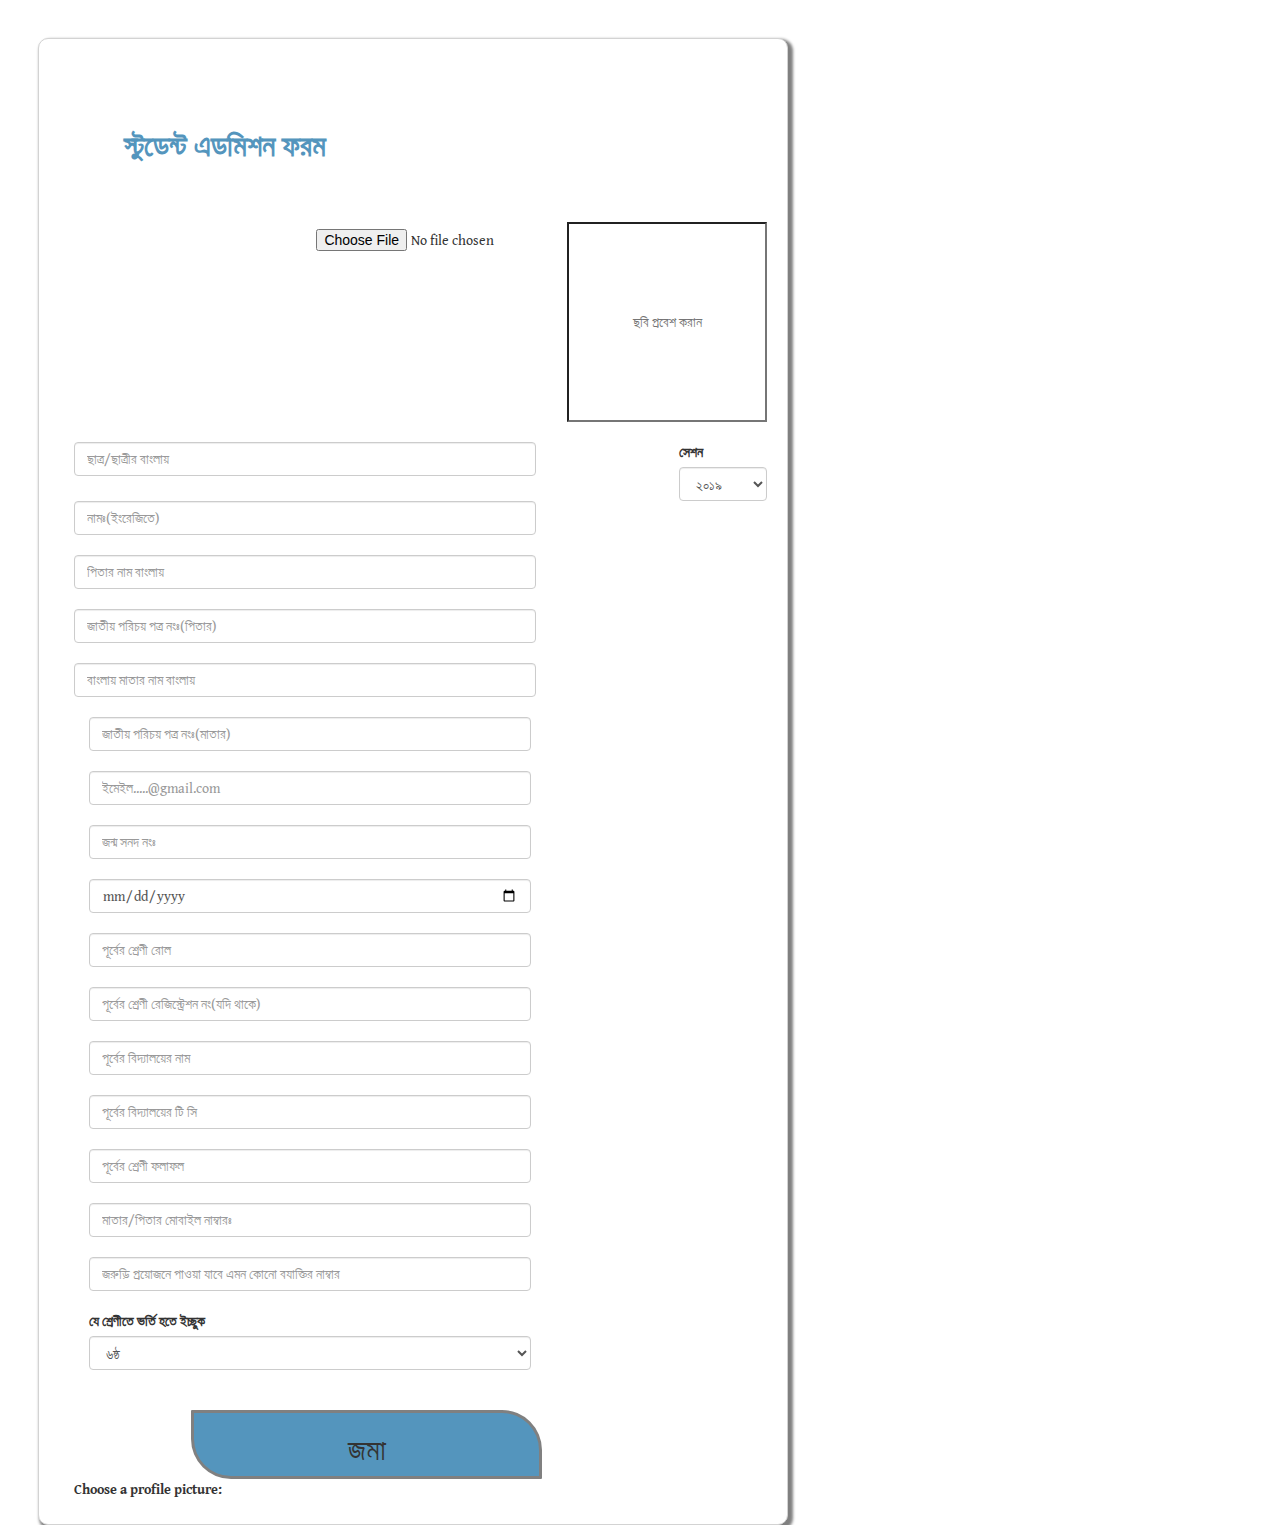
<file: AdmitionIndex.html>
<!DOCTYPE html>
<html>
<head>
	<meta charset="utf-8">
	<meta name="viewport" content="width=device-width, initial-scale=1">
    <link rel="stylesheet" href="https://maxcdn.bootstrapcdn.com/bootstrap/3.4.1/css/bootstrap.min.css">
	<link rel="stylesheet" type="text/css" href="style.css">
	<link rel="stylesheet" type="text/css" href="responsive.css">
	<link href="https://cdnjs.cloudflare.com/ajax/libs/font-awesome/6.1.1/css/all.min.css">
	<link type="text/css" rel="stylesheet">
	<script type="text/javascript" src="index.js"></script>
	<title>This is Registation From</title>
	<link rel="stylesheet" type="text/css" href="Astyle.css">
	<link rel="stylesheet" type="text/css" href="style.css">

</head>
<body>
   <div class="container">


   	<div class="row">
    	<form action="style.php" method="POST">
				<div class="col" style="color: #5495BD; margin-bottom: -140px; border: 50px solid white;"><h2><b>স্টুডেন্ট এডমিশন ফরম</b></h2></div></div><br><br>
        
   		<figure class="input-img">
   			<input type="img" id="img" class ="img" name="img"  placeholder="ছবি প্রবেশ করান">
   			    <input class="btn" style="float: right; " type="file"
				   id="avatar" name="avatar"
				   accept="image/png, image/jpeg">
   	
   				
   		</figure>
        <div class="row">
					<div class="col col-sm-2"  style="padding-top: 20px; float: right;">
						<label>সেশন</label>
			          <select class="form-control" name="session">
			             	<option>২০১৯</option>
			             	<option>২০২০</option>
			             	<option>২০২১</option>
			             	<option>২০২২</option>
			             	<option>২০২৩</option>
			             	<option>২০২৪</option>
			             	<option>২০২৫</option>
			             	<option>২০২৬</option>
			             	<option>২০২৭</option>
			             	<option>২০২৮</option>
			             	<option>২০২৯</option>
			             	<option>২০৩০</option>
			             	<option>২০৩১</option>

			             </select>
				</div>
				<div></div>

   		<div class="row">
					<div class="col col-sm-10 col-lg-8 col-md-8"  style="padding-top: 20px;">
						<input class="form-control" type="text" name="st_b_name" required placeholder="ছাত্র/ছাত্রীর বাংলায় ">
					</div>

				</div>

				<div class="row">
					<div class="col col-sm-10 col-lg-8 col-md-8">
						<input class="form-control" type="text" name="st_e_name" required placeholder="নামঃ(ইংরেজিতে)">
					</div>
				</div><br>
				<div class="row">
					<div class="col col-sm-10 col-lg-8 col-md-8">
						<input class="form-control" type="text" name="FN_bangla" required placeholder="পিতার নাম বাংলায়">
					</div>
			</div><br>
			<div class="row">
				<div class="col col-sm-10 col-lg-8 col-md-8">
					<input class="form-control" type="text" name="MN_ bangla" placeholder="জাতীয় পরিচয় পত্র নংঃ(পিতার)">
				</div></div><br>

				<div class="row">
					<div class="col col-sm-10 col-lg-8 col-md-8 ">
						<input class="form-control" type="text" name="MN_enghish"required placeholder="বাংলায় মাতার নাম বাংলায়">
					</div></div><br>
					
					<div class="col col-sm-10 col-lg-8 col-md-8">
						<input class="form-control" type="text" name="MN_ bangla" placeholder="জাতীয় পরিচয় পত্র নংঃ(মাতার)">
				    </div>
				</div><br>

				<div class="row">

					<div class="col col-sm-10 col-lg-8 col-md-8">
						
						<input class="form-control" type="Email" name="email" placeholder="ইমেইল.....@gmail.com">
					</div>
				</div><br>

				<div class="row">
					<div class="col col-sm-10 col-lg-8 col-md-8">
						<input class="form-control" type="number/text" required name="d_f_b_number" placeholder="জন্ম সনদ নংঃ">
				    </div>
				</div><br>

				<div class="row">
					<div class="col col-sm-10 col-lg-8 col-md-8">
						<input class="form-control" type="Date" required name="date_of_birth" placeholder="জন্ম তারিখ">
				    </div></div><br>
				    <div class="row">
				        <div class="col col-sm-10 col-lg-8 col-md-8">
						  <input class="form-control" type="number/password" required name="e-roll" placeholder="পূর্বের শ্রেণী রোল">
					    </div>
				    </div><br>

                      <div class="row">
                       <div class="col col-sm-10 col-lg-8 col-md-8">
						<input class="form-control" required type="number/password" name="e_r_roll" placeholder="পূর্বের শ্রেণী রেজিস্ট্রেশন নং(যদি থাকে)">
				       </div>
				     </div><br>

                     <div class="row">
                       <div class="col col-sm-10 col-lg-8 col-md-8">
						<input class="form-control" type="number/password" name="e_n_school" placeholder="পূর্বের বিদ্যালয়ের নাম ">
				       </div>
				     </div><br>

				      <div class="row">
                       <div class="col col-sm-10 col-lg-8 col-md-8">
						<input class="form-control" type="text" name="t_c" placeholder="পূর্বের বিদ্যালয়ের টি সি ">
				       </div>
				     </div><br>
				      <div class="row">
                       <div class="col col-sm-10 col-lg-8 col-md-8">
						<input class="form-control"  type="text" name="e_sum" placeholder="পূর্বের শ্রেণী ফলাফল">
				       </div>
				     </div><br>




			


				<div class="row">
					<div class="col col-sm-10 col-lg-8 col-md-8">
						<input class="form-control" type="number/password" name="roll" placeholder="মাতার/পিতার মোবাইল নাম্বারঃ">
					</div>
				</div><br>
				<div class="row">
					<div class="col col-sm-10 col-lg-8 col-md-8">
						<input class="form-control" type="number/password" name="roll" placeholder="জরুড়ি প্রয়োজনে পাওয়া যাবে এমন কোনো বযাক্তির নাম্বার">
					</div>
				</div><br>
				 <div class="row">
					<div class="col col-sm-10 col-lg-8 col-md-8">
						<label>যে শ্রেণীতে ভর্তি হতে ইচ্ছুক</label>
						<select class="form-control" type="number/text" name="class" placeholder="শ্রেণীঃ">
                              <option>৬ষ্ঠ</option>
                              <option>৭ম</option>
                              <option>৮ম</option>
                              <option>৯ম</option>
                              <option>১০ম</option>
                              <option>্ভোকেশনাল ৯ম</option>
                              <option>্ভোকেশনাল ১০ম</option>
						</select>
				      </div>
                        <br>
                 <div class="row">
                 	<div class="col col-sm-10" >
                 		 <button name="button" class="submit-btn" type="submit"><b><h2>জমা</h2></b></button>

                 	</div>
   		
   	</form>
   	
   </div>
   <label for="avatar">Choose a profile picture:</label>


   <script>
   	
   	function function_name() {
     	document.getElementById('img').innerHTML = ()	
   		
   	}
   </script>
</body>
</html>
</file>
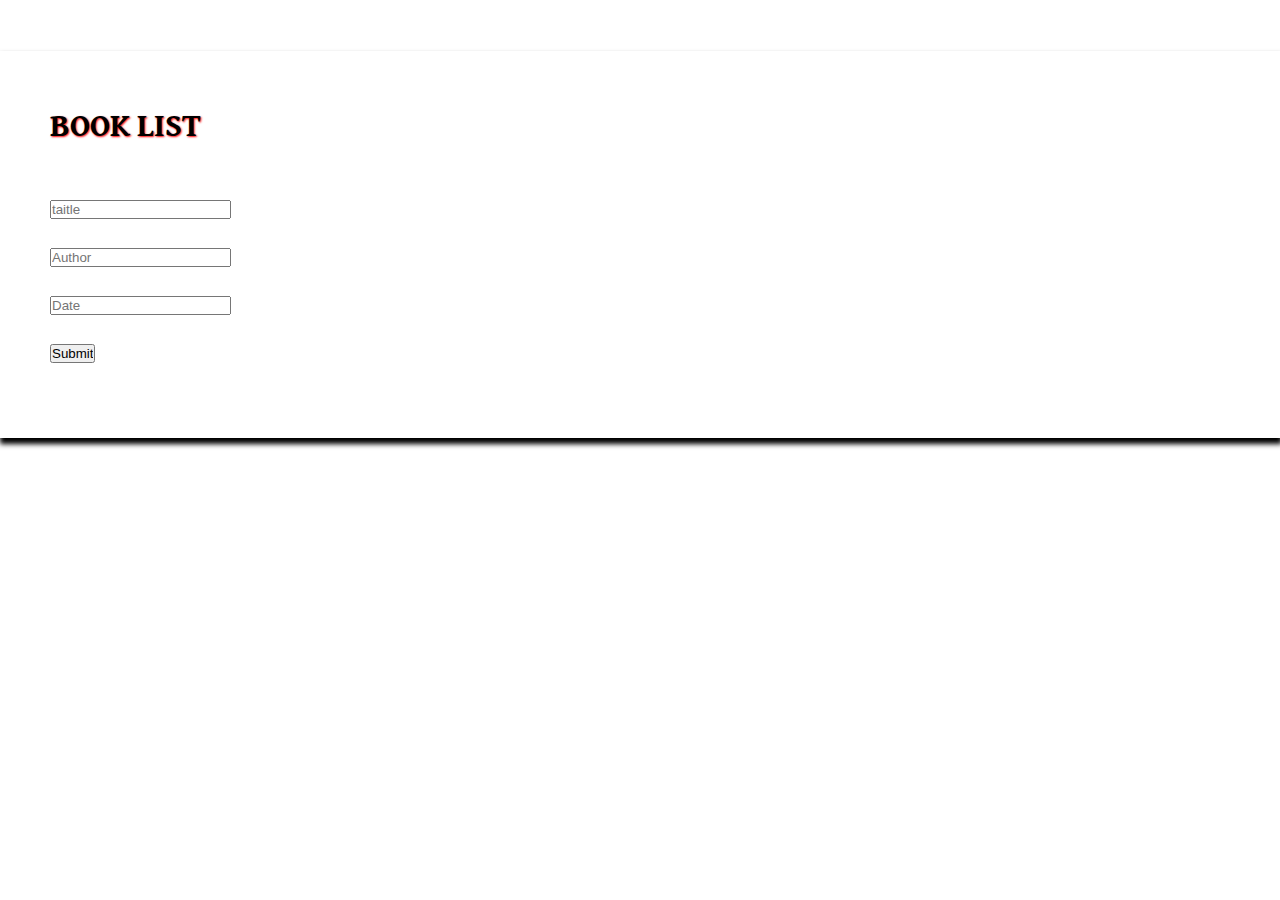
<file: bookList.html>
<!DOCTYPE html>
<html>
    <head>
        <title></title>
        <link href="https://cdn.jsdelivr.net/npm/bootstrap@5.2.0-beta1/dist/css/bootstrap.min.css" rel="stylesheet" integrity="sha384-0evHe/X+R7YkIZDRvuzKMRqM+OrBnVFBL6DOitfPri4tjfHxaWutUpFmBp4vmVor" crossorigin="anonymous">
        <link href="https://cdn.jsdelivr.net/npm/bootstrap@5.0.2/dist/css/bootstrap.min.css" rel="stylesheet" integrity="sha384-EVSTQN3/azprG1Anm3QDgpJLIm9Nao0Yz1ztcQTwFspd3yD65VohhpuuCOmLASjC" crossorigin="anonymous">
        <script src="https://cdn.jsdelivr.net/npm/bootstrap@5.0.2/dist/js/bootstrap.bundle.min.js" integrity="sha384-MrcW6ZMFYlzcLA8Nl+NtUVF0sA7MsXsP1UyJoMp4YLEuNSfAP+JcXn/tWtIaxVXM" crossorigin="anonymous"></script>
        <script src="https://cdn.jsdelivr.net/npm/@popperjs/core@2.9.2/dist/umd/popper.min.js" integrity="sha384-IQsoLXl5PILFhosVNubq5LC7Qb9DXgDA9i+tQ8Zj3iwWAwPtgFTxbJ8NT4GN1R8p" crossorigin="anonymous"></script>
        <script src="https://cdn.jsdelivr.net/npm/bootstrap@5.0.2/dist/js/bootstrap.min.js" integrity="sha384-cVKIPhGWiC2Al4u+LWgxfKTRIcfu0JTxR+EQDz/bgldoEyl4H0zUF0QKbrJ0EcQF" crossorigin="anonymous"></script>
        <link type="text/css" rel="stylesheet" href="style.css" >
        <link type="text/javaScript" rel="stylesheet" href="index.js">
        <style>
            .container{
                box-shadow:  1px 5px 5px 1px;
                margin-top: 4%;
                padding: 50px;
            }
        </style>
    </head>
    <body>
          
    <div class="container">
        <form action="" class="form">
            <h1>BOOK LIST</h1><br><br>
            <input type="text" class="form-control taitle" placeholder="taitle" ><br><br>
            <input type="text" class="form-control Author" placeholder="Author" ><br><br>
            <input type="text" class="form-control date" placeholder="Date" ><br><br>
            <input type="button" id="btn" class="form-control btn bg-red color-green"  value="Submit" ><br><br>
        </form>
    </div>
    <table class="table ">
    <tbody class="bookList"></tbody>
    </table>





<script>
 var taitle = document.querySelector(".taitle");
 var Author = document.querySelector(".Author");
 var year = document.querySelector(".Date");
 var btn = document.querySelector("#btn");
 var bookList = document.querySelector(".bookList");


 btn.addEventListener('click', (e)=> {
    e.preventDefault();   
    alert("Enter your Data");
    
    // if(taitle.value == "" && Author.value == "" && year.value == "" ){

    //     alert("Enter your Data");
    // }
 });

    </script>
    </body>
</html>
</file>
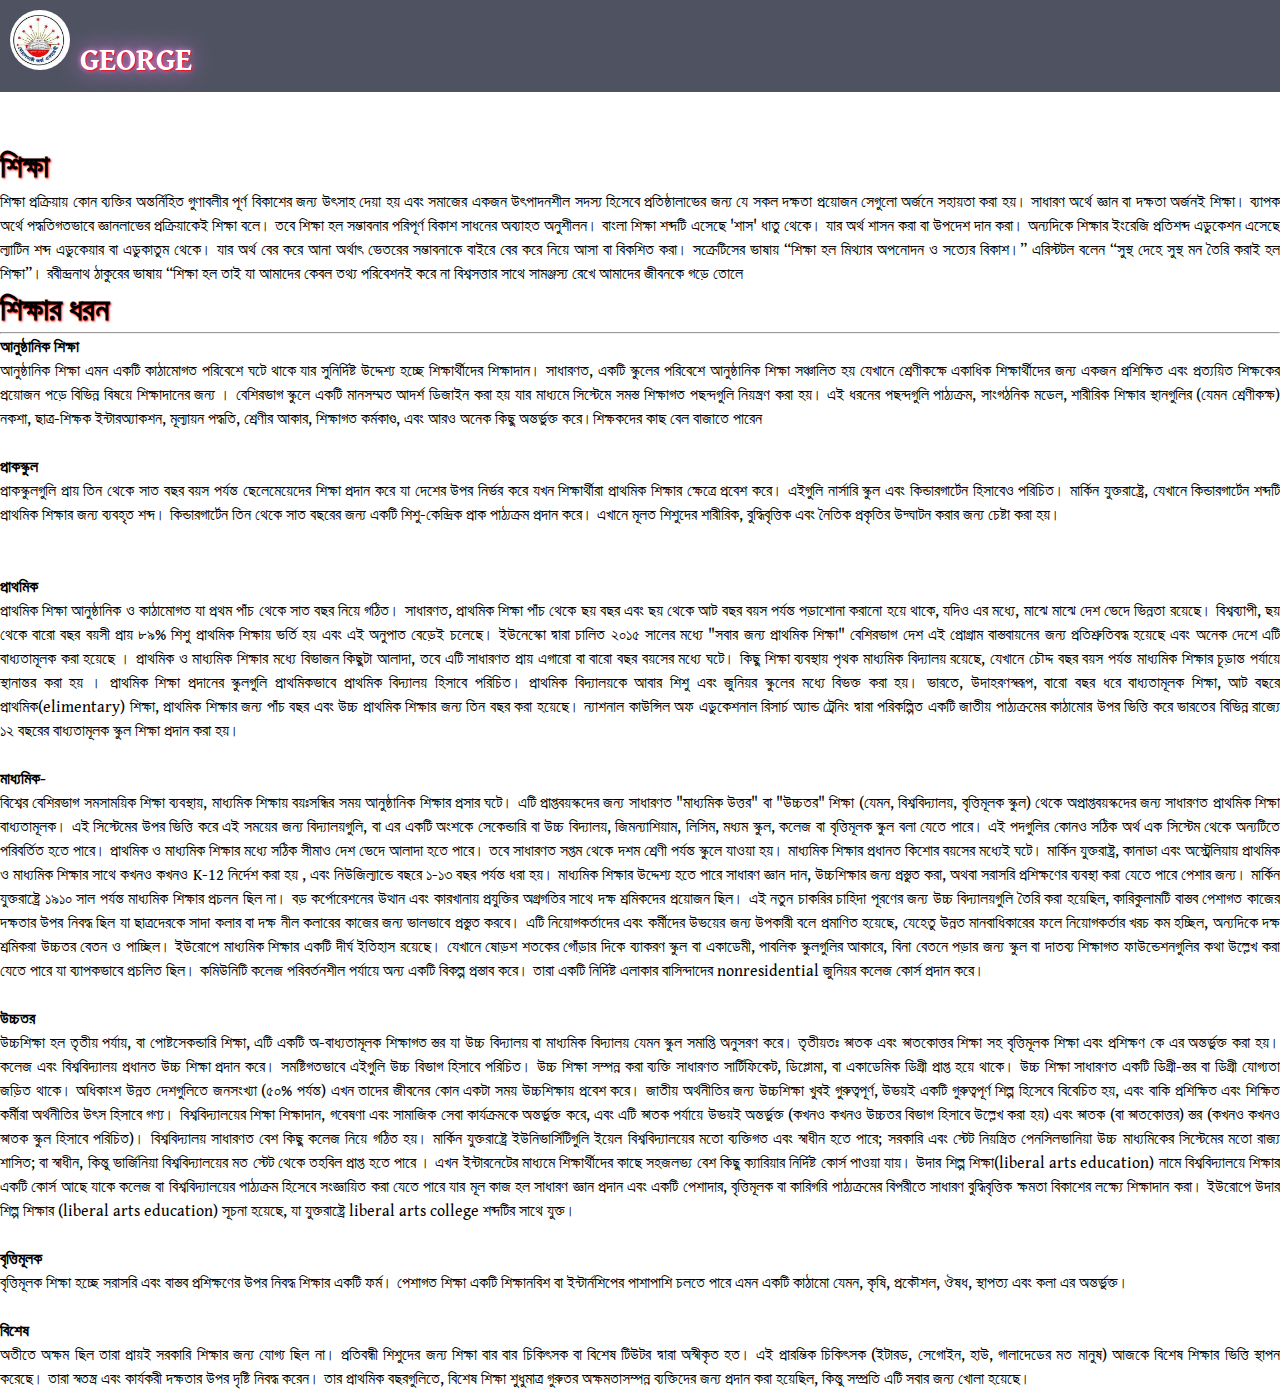
<file: learnMore.html>
<!DOCTYPE html>
<html>
    <head>
        <title></title>
        <!-- CSS only -->
        <link rel="stylesheet" type="text/css" href="style.css">
        <link rel="stylesheet" type="text/css" href="responsive.css">
       <link href="https://cdn.jsdelivr.net/npm/bootstrap@5.2.0-beta1/dist/css/bootstrap.min.css" rel="stylesheet" integrity="sha384-0evHe/X+R7YkIZDRvuzKMRqM+OrBnVFBL6DOitfPri4tjfHxaWutUpFmBp4vmVor" crossorigin="anonymous">
        <link href="https://cdn.jsdelivr.net/npm/bootstrap@5.0.2/dist/css/bootstrap.min.css" rel="stylesheet" integrity="sha384-EVSTQN3/azprG1Anm3QDgpJLIm9Nao0Yz1ztcQTwFspd3yD65VohhpuuCOmLASjC" crossorigin="anonymous">
        <script src="https://cdn.jsdelivr.net/npm/bootstrap@5.0.2/dist/js/bootstrap.bundle.min.js" integrity="sha384-MrcW6ZMFYlzcLA8Nl+NtUVF0sA7MsXsP1UyJoMp4YLEuNSfAP+JcXn/tWtIaxVXM" crossorigin="anonymous"></script>
        <script src="https://cdn.jsdelivr.net/npm/@popperjs/core@2.9.2/dist/umd/popper.min.js" integrity="sha384-IQsoLXl5PILFhosVNubq5LC7Qb9DXgDA9i+tQ8Zj3iwWAwPtgFTxbJ8NT4GN1R8p" crossorigin="anonymous"></script>
        <script src="https://cdn.jsdelivr.net/npm/bootstrap@5.0.2/dist/js/bootstrap.min.js" integrity="sha384-cVKIPhGWiC2Al4u+LWgxfKTRIcfu0JTxR+EQDz/bgldoEyl4H0zUF0QKbrJ0EcQF" crossorigin="anonymous"></script>
        <link type="text/css" rel="stylesheet">
        <script type="text/javascript" src="index.js"></script>

       

     <style type="text/css">
         /*Learn More Section...............*/

.LearnMore{
   text-align: justify;
    background-size: cover;
    height: 100vh;
}

.container{
    padding-top: 50px;
}

     </style>
    </head>

    <body>
        <div style=" position: sticky; top: 0; ">
            <h1 id="logo" class="text-white" style="padding: 10px;"><img style="border-radius: 50%; margin-right: 10px;" src="img/logoH.jpg" height="60px" class=" mb-3">GEORGE</h1>
            </div>
    
        <section class=" LearnMore">
            <div class="container">
<!------------------------school details------------------------->
              <h1  class="text-center pb-5">শিক্ষা</h1>
                <p>শিক্ষা প্রক্রিয়ায় কোন ব্যক্তির অন্তর্নিহিত গুণাবলীর পূর্ণ বিকাশের জন্য উৎসাহ দেয়া হয় এবং সমাজের একজন উৎপাদনশীল সদস্য হিসেবে প্রতিষ্ঠালাভের জন্য যে সকল দক্ষতা প্রয়োজন সেগুলো অর্জনে সহায়তা করা হয়। সাধারণ অর্থে জ্ঞান বা দক্ষতা অর্জনই শিক্ষা। ব্যাপক অর্থে পদ্ধতিগতভাবে জ্ঞানলাভের প্রক্রিয়াকেই শিক্ষা বলে। তবে শিক্ষা হল সম্ভাবনার পরিপূর্ণ বিকাশ সাধনের অব্যাহত অনুশীলন। বাংলা শিক্ষা শব্দটি এসেছে ‍'শাস' ধাতু থেকে। যার অর্থ শাসন করা বা উপদেশ দান করা। অন্যদিকে শিক্ষার ইংরেজি প্রতিশব্দ এডুকেশন এসেছে ল্যাটিন শব্দ এডুকেয়ার বা এডুকাতুম থেকে। যার অর্থ বের করে আনা অর্থাৎ ভেতরের সম্ভাবনাকে বাইরে বের করে নিয়ে আসা বা বিকশিত করা।
                    সক্রেটিসের ভাষায় “শিক্ষা হল মিথ্যার অপনোদন ও সত্যের বিকাশ।” এরিস্টটল বলেন “সুস্থ দেহে সুস্থ মন তৈরি করাই হল শিক্ষা”। রবীন্দ্রনাথ ঠাকুরের ভাষায় “শিক্ষা হল তাই যা আমাদের কেবল তথ্য পরিবেশনই করে না বিশ্বসত্তার সাথে সামঞ্জস্য রেখে আমাদের জীবনকে গড়ে তোলে
                    
               </p>
               <h1 class="text-center">শিক্ষার ধরন</h1><hr>
               <h4><b>আনুষ্ঠানিক শিক্ষা</b></h4>
               <p>আনুষ্ঠানিক শিক্ষা এমন একটি কাঠামোগত পরিবেশে ঘটে থাকে যার সুনির্দিষ্ট উদ্দেশ্য হচ্ছে শিক্ষার্থীদের শিক্ষাদান। সাধারণত, একটি স্কুলের পরিবেশে আনুষ্ঠানিক শিক্ষা সঞ্চালিত হয় যেখানে শ্রেণীকক্ষে একাধিক শিক্ষার্থীদের জন্য একজন প্রশিক্ষিত এবং প্রত্যয়িত শিক্ষকের প্রয়োজন পড়ে বিভিন্ন বিষয়ে শিক্ষাদানের জন্য । বেশিরভাগ স্কুলে একটি মানসম্মত আদর্শ ডিজাইন করা হয় যার মাধ্যমে সিস্টেমে সমস্ত শিক্ষাগত পছন্দগুলি নিয়ন্ত্রণ করা হয়। এই ধরনের পছন্দগুলি পাঠ্যক্রম, সাংগঠনিক মডেল, শারীরিক শিক্ষার স্থানগুলির (যেমন শ্রেণীকক্ষ) নকশা, ছাত্র-শিক্ষক ইন্টারঅ্যাকশন, মূল্যায়ন পদ্ধতি, শ্রেণীর আকার, শিক্ষাগত কর্মকাণ্ড, এবং আরও অনেক কিছু অন্তর্ভুক্ত করে।শিক্ষকদের কাছ বেল বাজাতে পারেন
               </p><br>

               <h4><b>প্রাকস্কুল</b></h4>
               <p>প্রাকস্কুলগুলি প্রায় তিন থেকে সাত বছর বয়স পর্যন্ত ছেলেমেয়েদের শিক্ষা প্রদান করে যা দেশের উপর নির্ভর করে যখন শিক্ষার্থীরা প্রাথমিক শিক্ষার ক্ষেত্রে প্রবেশ করে। এইগুলি নার্সারি স্কুল এবং কিন্ডারগার্টেন হিসাবেও পরিচিত। মার্কিন যুক্তরাষ্ট্রে, যেখানে কিন্ডারগার্টেন শব্দটি প্রাথমিক শিক্ষার জন্য ব্যবহৃত শব্দ। কিন্ডারগার্টেন তিন থেকে সাত বছরের জন্য একটি শিশু-কেন্দ্রিক প্রাক পাঠ্যক্রম প্রদান করে। এখানে মূলত শিশুদের শারীরিক, বুদ্ধিবৃত্তিক এবং নৈতিক প্রকৃতির উদ্ঘাটন করার জন্য চেষ্টা করা হয়।</p>
               <br><br>
               
               <h4><b>প্রাথমিক</b></h4>
               <p>প্রাথমিক শিক্ষা আনুষ্ঠানিক ও কাঠামোগত যা প্রথম পাঁচ থেকে সাত বছর নিয়ে গঠিত। সাধারণত, প্রাথমিক শিক্ষা পাঁচ থেকে ছয় বছর এবং ছয় থেকে আট বছর বয়স পর্যন্ত পড়াশোনা করানো হয়ে থাকে, যদিও এর মধ্যে, মাঝে মাঝে দেশ ভেদে ভিন্নতা রয়েছে। বিশ্বব্যাপী, ছয় থেকে বারো বছর বয়সী প্রায় ৮৯% শিশু প্রাথমিক শিক্ষায় ভর্তি হয় এবং এই অনুপাত বেড়েই চলেছে। ইউনেস্কো দ্বারা চালিত ২০১৫ সালের মধ্যে "সবার জন্য প্রাথমিক শিক্ষা" বেশিরভাগ দেশ এই প্রোগ্রাম বাস্তবায়নের জন্য প্রতিশ্রুতিবদ্ধ হয়েছে এবং অনেক দেশে এটি বাধ্যতামূলক করা হয়েছে । প্রাথমিক ও মাধ্যমিক শিক্ষার মধ্যে বিভাজন কিছুটা আলাদা, তবে এটি সাধারণত প্রায় এগারো বা বারো বছর বয়সের মধ্যে ঘটে। কিছু শিক্ষা ব্যবস্থায় পৃথক মাধ্যমিক বিদ্যালয় রয়েছে, যেখানে চৌদ্দ বছর বয়স পর্যন্ত মাধ্যমিক শিক্ষার চূড়ান্ত পর্যায়ে স্থানান্তর করা হয় । প্রাথমিক শিক্ষা প্রদানের স্কুলগুলি প্রাথমিকভাবে প্রাথমিক বিদ্যালয় হিসাবে পরিচিত। প্রাথমিক বিদ্যালয়কে আবার শিশু এবং জুনিয়র স্কুলের মধ্যে বিভক্ত করা হয়।
                ভারতে, উদাহরণস্বরূপ, বারো বছর ধরে বাধ্যতামূলক শিক্ষা, আট বছরে প্রাথমিক(elimentary) শিক্ষা, 
                প্রাথমিক শিক্ষার জন্য পাঁচ বছর এবং উচ্চ প্রাথমিক শিক্ষার জন্য তিন বছর করা হয়েছে। ন্যাশনাল কাউন্সিল অফ 
                এডুকেশনাল রিসার্চ অ্যান্ড ট্রেনিং দ্বারা পরিকল্পিত একটি জাতীয় পাঠ্যক্রমের কাঠামোর উপর ভিত্তি করে ভারতের বিভিন্ন
                 রাজ্যে ১২ বছরের বাধ্যতামূলক স্কুল শিক্ষা প্রদান করা হয়।</p><br>
                 

                 <h4><b>মাধ্যমিক-</b></h4>
                 <p>বিশ্বের বেশিরভাগ সমসাময়িক শিক্ষা ব্যবস্থায়, মাধ্যমিক শিক্ষায় বয়ঃসন্ধির সময় আনুষ্ঠানিক শিক্ষার প্রসার ঘটে। এটি প্রাপ্তবয়স্কদের জন্য সাধারণত "মাধ্যমিক উত্তর" বা "উচ্চতর" শিক্ষা (যেমন, বিশ্ববিদ্যালয়, বৃত্তিমূলক স্কুল) থেকে অপ্রাপ্তবয়স্কদের জন্য সাধারণত প্রাথমিক শিক্ষা বাধ্যতামূলক। এই সিস্টেমের উপর ভিত্তি করে এই সময়ের জন্য বিদ্যালয়গুলি, বা এর একটি অংশকে সেকেন্ডারি বা উচ্চ বিদ্যালয়, জিমন্যাশিয়াম, লিসিম, মধ্যম স্কুল, কলেজ বা বৃত্তিমূলক স্কুল বলা যেতে পারে। এই পদগুলির কোনও সঠিক অর্থ এক সিস্টেম থেকে অন্যটিতে পরিবর্তিত হতে পারে। প্রাথমিক ও মাধ্যমিক শিক্ষার মধ্যে সঠিক সীমাও দেশ ভেদে আলাদা হতে পারে। তবে সাধারণত সপ্তম থেকে দশম শ্রেণী পর্যন্ত স্কুলে যাওয়া হয়। মাধ্যমিক শিক্ষার প্রধানত কিশোর বয়সের মধ্যেই ঘটে। মার্কিন যুক্তরাষ্ট্র, কানাডা এবং অস্ট্রেলিয়ায় প্রাথমিক ও মাধ্যমিক শিক্ষার সাথে কখনও কখনও K-12 নির্দেশ করা হয় , এবং নিউজিল্যান্ডে বছরে ১-১৩ বছর পর্যন্ত ধরা হয়। মাধ্যমিক শিক্ষার উদ্দেশ্য হতে পারে সাধারণ জ্ঞান দান, উচ্চশিক্ষার জন্য প্রস্তুত করা, অথবা সরাসরি প্রশিক্ষণের ব্যবস্থা করা যেতে পারে পেশার জন্য।

                    মার্কিন যুক্তরাষ্ট্রে ১৯১০ সাল পর্যন্ত মাধ্যমিক শিক্ষার প্রচলন ছিল না। বড় কর্পোরেশনের উত্থান এবং কারখানায় প্রযুক্তির অগ্রগতির সাথে দক্ষ শ্রমিকদের প্রয়োজন ছিল। এই নতুন চাকরির চাহিদা পূরণের জন্য উচ্চ বিদ্যালয়গুলি তৈরি করা হয়েছিল, কারিকুলামটি বাস্তব পেশাগত কাজের দক্ষতার উপর নিবদ্ধ ছিল যা ছাত্রদেরকে সাদা কলার বা দক্ষ নীল কলারের কাজের জন্য ভালভাবে প্রস্তুত করবে। এটি নিয়োগকর্তাদের এবং কর্মীদের উভয়ের জন্য উপকারী বলে প্রমাণিত হয়েছে, যেহেতু উন্নত মানবাধিকারের ফলে নিয়োগকর্তার খরচ কম হচ্ছিল, অন্যদিকে দক্ষ শ্রমিকরা উচ্চতর বেতন ও পাচ্ছিল।
                    
                    ইউরোপে মাধ্যমিক শিক্ষার একটি দীর্ঘ ইতিহাস রয়েছে। যেখানে ষোড়শ শতকের গোঁড়ার দিকে ব্যাকরণ স্কুল বা একাডেমী, পাবলিক স্কুলগুলির আকারে, বিনা বেতনে পড়ার জন্য স্কুল বা দাতব্য শিক্ষাগত ফাউন্ডেশনগুলির কথা উল্লেখ করা যেতে পারে যা ব্যাপকভাবে প্রচলিত ছিল।
                    
                    কমিউনিটি কলেজ পরিবর্তনশীল পর্যায়ে অন্য একটি বিকল্প প্রস্তাব করে। তারা একটি নির্দিষ্ট এলাকার বাসিন্দাদের nonresidential জুনিয়র কলেজ কোর্স প্রদান করে।
                </p><br>


                <h4><b>উচ্চতর</b></h4>
                <p>উচ্চশিক্ষা হল তৃতীয় পর্যায়, বা পোষ্টসেকন্ডারি শিক্ষা, এটি একটি অ-বাধ্যতামূলক শিক্ষাগত স্তর যা উচ্চ বিদ্যালয় বা মাধ্যমিক বিদ্যালয় যেমন স্কুল সমাপ্তি অনুসরণ করে। তৃতীয়তঃ স্নাতক এবং স্নাতকোত্তর শিক্ষা সহ বৃত্তিমূলক শিক্ষা এবং প্রশিক্ষণ কে এর অন্তর্ভুক্ত করা হয়। কলেজ এবং বিশ্ববিদ্যালয় প্রধানত উচ্চ শিক্ষা প্রদান করে। সমষ্টিগতভাবে এইগুলি উচ্চ বিভাগ হিসাবে পরিচিত। উচ্চ শিক্ষা সম্পন্ন করা ব্যক্তি সাধারণত সার্টিফিকেট, ডিপ্লোমা, বা একাডেমিক ডিগ্রী প্রাপ্ত হয়ে থাকে।

                    উচ্চ শিক্ষা সাধারণত একটি ডিগ্রী-স্তর বা ডিগ্রী যোগ্যতা জড়িত থাকে। অধিকাংশ উন্নত দেশগুলিতে জনসংখ্যা (৫০% পর্যন্ত) এখন তাদের জীবনের কোন একটা সময় উচ্চশিক্ষায় প্রবেশ করে। জাতীয় অর্থনীতির জন্য উচ্চশিক্ষা খুবই গুরুত্বপূর্ণ, উভয়ই একটি গুরুত্বপূর্ণ শিল্প হিসেবে বিবেচিত হয়, এবং বাকি প্রশিক্ষিত এবং শিক্ষিত কর্মীরা অর্থনীতির উৎস হিসাবে গণ্য।
                    
                    বিশ্ববিদ্যালয়ের শিক্ষা শিক্ষাদান, গবেষণা এবং সামাজিক সেবা কার্যক্রমকে অন্তর্ভুক্ত করে, এবং এটি স্নাতক পর্যায়ে উভয়ই অন্তর্ভুক্ত (কখনও কখনও উচ্চতর বিভাগ হিসাবে উল্লেখ করা হয়) এবং স্নাতক (বা স্নাতকোত্তর) স্তর (কখনও কখনও স্নাতক স্কুল হিসাবে পরিচিত)। বিশ্ববিদ্যালয় সাধারণত বেশ কিছু কলেজ নিয়ে গঠিত হয়। মার্কিন যুক্তরাষ্ট্রে ইউনিভার্সিটিগুলি ইয়েল বিশ্ববিদ্যালয়ের মতো ব্যক্তিগত এবং স্বাধীন হতে পারে; সরকারি এবং স্টেট নিয়ন্ত্রিত পেনসিলভানিয়া উচ্চ মাধ্যমিকের সিস্টেমের মতো রাজ্য শাসিত; বা স্বাধীন, কিন্তু ভার্জিনিয়া বিশ্ববিদ্যালয়ের মত স্টেট থেকে তহবিল প্রাপ্ত হতে পারে । এখন ইন্টারনেটের মাধ্যমে শিক্ষার্থীদের কাছে সহজলভ্য বেশ কিছু ক্যারিয়ার নির্দিষ্ট কোর্স পাওয়া যায়।
                    
                    উদার শিল্প শিক্ষা(liberal arts education) নামে বিশ্ববিদ্যালয়ে শিক্ষার একটি কোর্স আছে যাকে কলেজ বা বিশ্ববিদ্যালয়ের পাঠ্যক্রম হিসেবে সংজ্ঞায়িত করা যেতে পারে যার মূল কাজ হল সাধারণ জ্ঞান প্রদান এবং একটি পেশাদার, বৃত্তিমূলক বা কারিগরি পাঠ্যক্রমের বিপরীতে সাধারণ বুদ্ধিবৃত্তিক ক্ষমতা বিকাশের লক্ষ্যে শিক্ষাদান করা। ইউরোপে উদার শিল্প শিক্ষার (liberal arts education) সূচনা হয়েছে, যা যুক্তরাষ্ট্রে liberal arts college শব্দটির সাথে যুক্ত।
                </p><br>

                <h4><b>বৃত্তিমূলক</b></h4>
               <p>বৃত্তিমূলক শিক্ষা হচ্ছে সরাসরি এবং বাস্তব প্রশিক্ষণের উপর নিবদ্ধ শিক্ষার একটি ফর্ম। পেশাগত শিক্ষা একটি শিক্ষানবিশ বা ইন্টার্নশিপের 
                পাশাপাশি চলতে পারে এমন একটি কাঠামো যেমন, কৃষি, প্রকৌশল, ঔষধ, স্থাপত্য এবং কলা এর অন্তর্ভুক্ত।</p><br>

                <h4><b>বিশেষ</b></h4>
                <p>অতীতে অক্ষম ছিল তারা প্রায়ই সরকারি শিক্ষার জন্য যোগ্য ছিল না। প্রতিবন্ধী শিশুদের জন্য শিক্ষা বার বার চিকিৎসক বা বিশেষ
                     টিউটর দ্বারা অস্বীকৃত হত। এই প্রারম্ভিক চিকিৎসক (ইটারড, সেগোইন, হাউ, গালাদেডের মত মানুষ) আজকে বিশেষ শিক্ষার ভিত্তি 
                     স্থাপন করেছে। তারা স্বতন্ত্র এবং কার্যকরী দক্ষতার উপর দৃষ্টি নিবদ্ধ করেন। তার প্রাথমিক বছরগুলিতে, বিশেষ শিক্ষা শুধুমাত্র গুরুতর
                      অক্ষমতাসম্পন্ন ব্যক্তিদের জন্য প্রদান করা হয়েছিল, কিন্তু সম্প্রতি এটি সবার জন্য খোলা হয়েছে।</p>
  
                 
             
            </div>    
        </section>
        
    </body>
    </html>
</file>
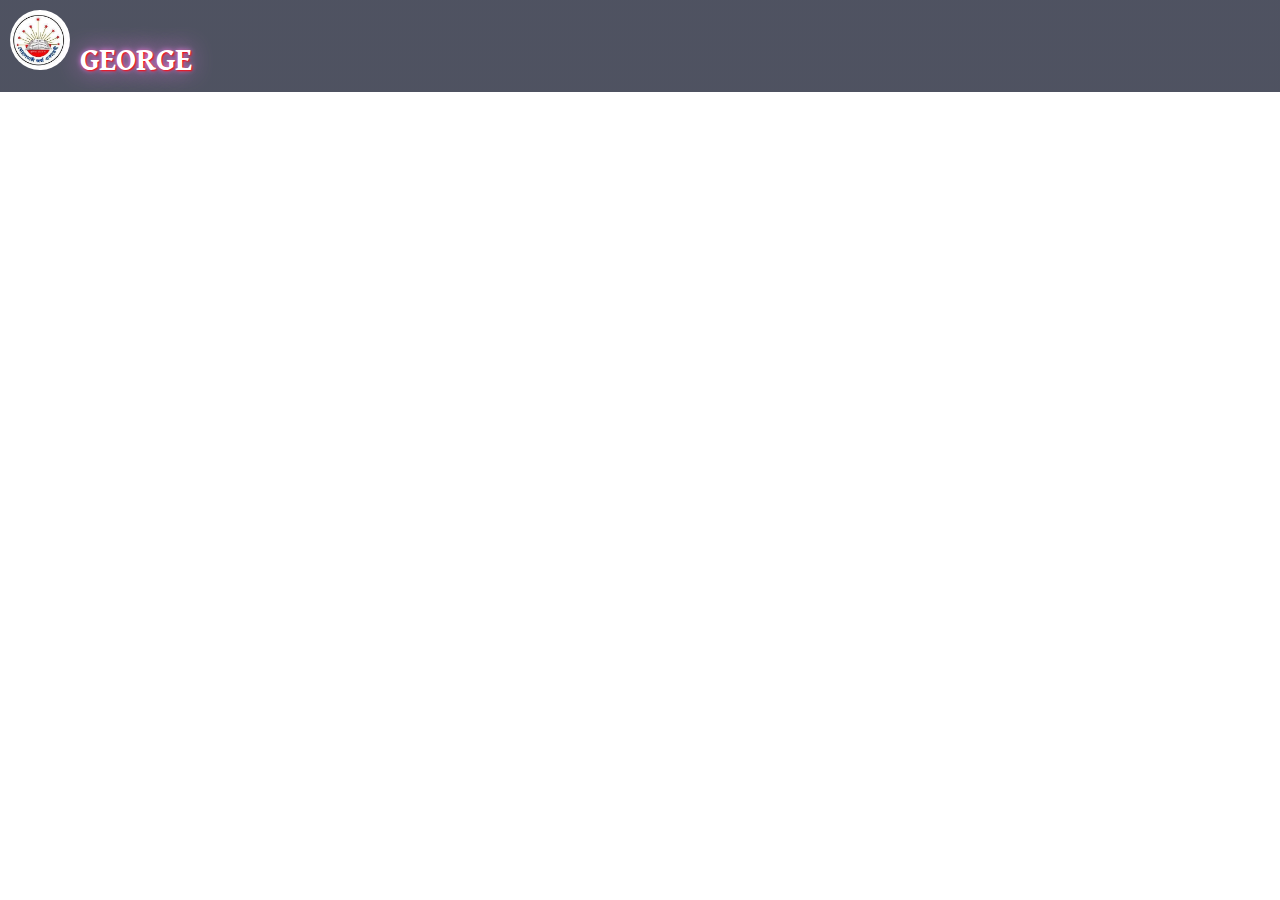
<file: studentIn.html>
<!DOCTYPE html>
<html>
    <head>
        <title></title>
        <!-- CSS only -->
        <link rel="stylesheet" type="text/css" href="style.css">
        <link rel="stylesheet" type="text/css" href="responsive.css">
       <link href="https://cdn.jsdelivr.net/npm/bootstrap@5.2.0-beta1/dist/css/bootstrap.min.css" rel="stylesheet" integrity="sha384-0evHe/X+R7YkIZDRvuzKMRqM+OrBnVFBL6DOitfPri4tjfHxaWutUpFmBp4vmVor" crossorigin="anonymous">
        <link href="https://cdn.jsdelivr.net/npm/bootstrap@5.0.2/dist/css/bootstrap.min.css" rel="stylesheet" integrity="sha384-EVSTQN3/azprG1Anm3QDgpJLIm9Nao0Yz1ztcQTwFspd3yD65VohhpuuCOmLASjC" crossorigin="anonymous">
        <script src="https://cdn.jsdelivr.net/npm/bootstrap@5.0.2/dist/js/bootstrap.bundle.min.js" integrity="sha384-MrcW6ZMFYlzcLA8Nl+NtUVF0sA7MsXsP1UyJoMp4YLEuNSfAP+JcXn/tWtIaxVXM" crossorigin="anonymous"></script>
        <script src="https://cdn.jsdelivr.net/npm/@popperjs/core@2.9.2/dist/umd/popper.min.js" integrity="sha384-IQsoLXl5PILFhosVNubq5LC7Qb9DXgDA9i+tQ8Zj3iwWAwPtgFTxbJ8NT4GN1R8p" crossorigin="anonymous"></script>
        <script src="https://cdn.jsdelivr.net/npm/bootstrap@5.0.2/dist/js/bootstrap.min.js" integrity="sha384-cVKIPhGWiC2Al4u+LWgxfKTRIcfu0JTxR+EQDz/bgldoEyl4H0zUF0QKbrJ0EcQF" crossorigin="anonymous"></script>
        <link type="text/css" rel="stylesheet">
        <script type="text/javascript" src="index.js"></script>
        </head>


       <body>
           <div style=" position: sticky; top: 0; ">
             <h1 id="logo" class="text-white" style="padding: 10px;"><img style="border-radius: 50%; margin-right: 10px;" src="img/logoH.jpg" height="60px" class=" mb-3">GEORGE</h1>
           </div>







           
       </body>
        </html>
</file>
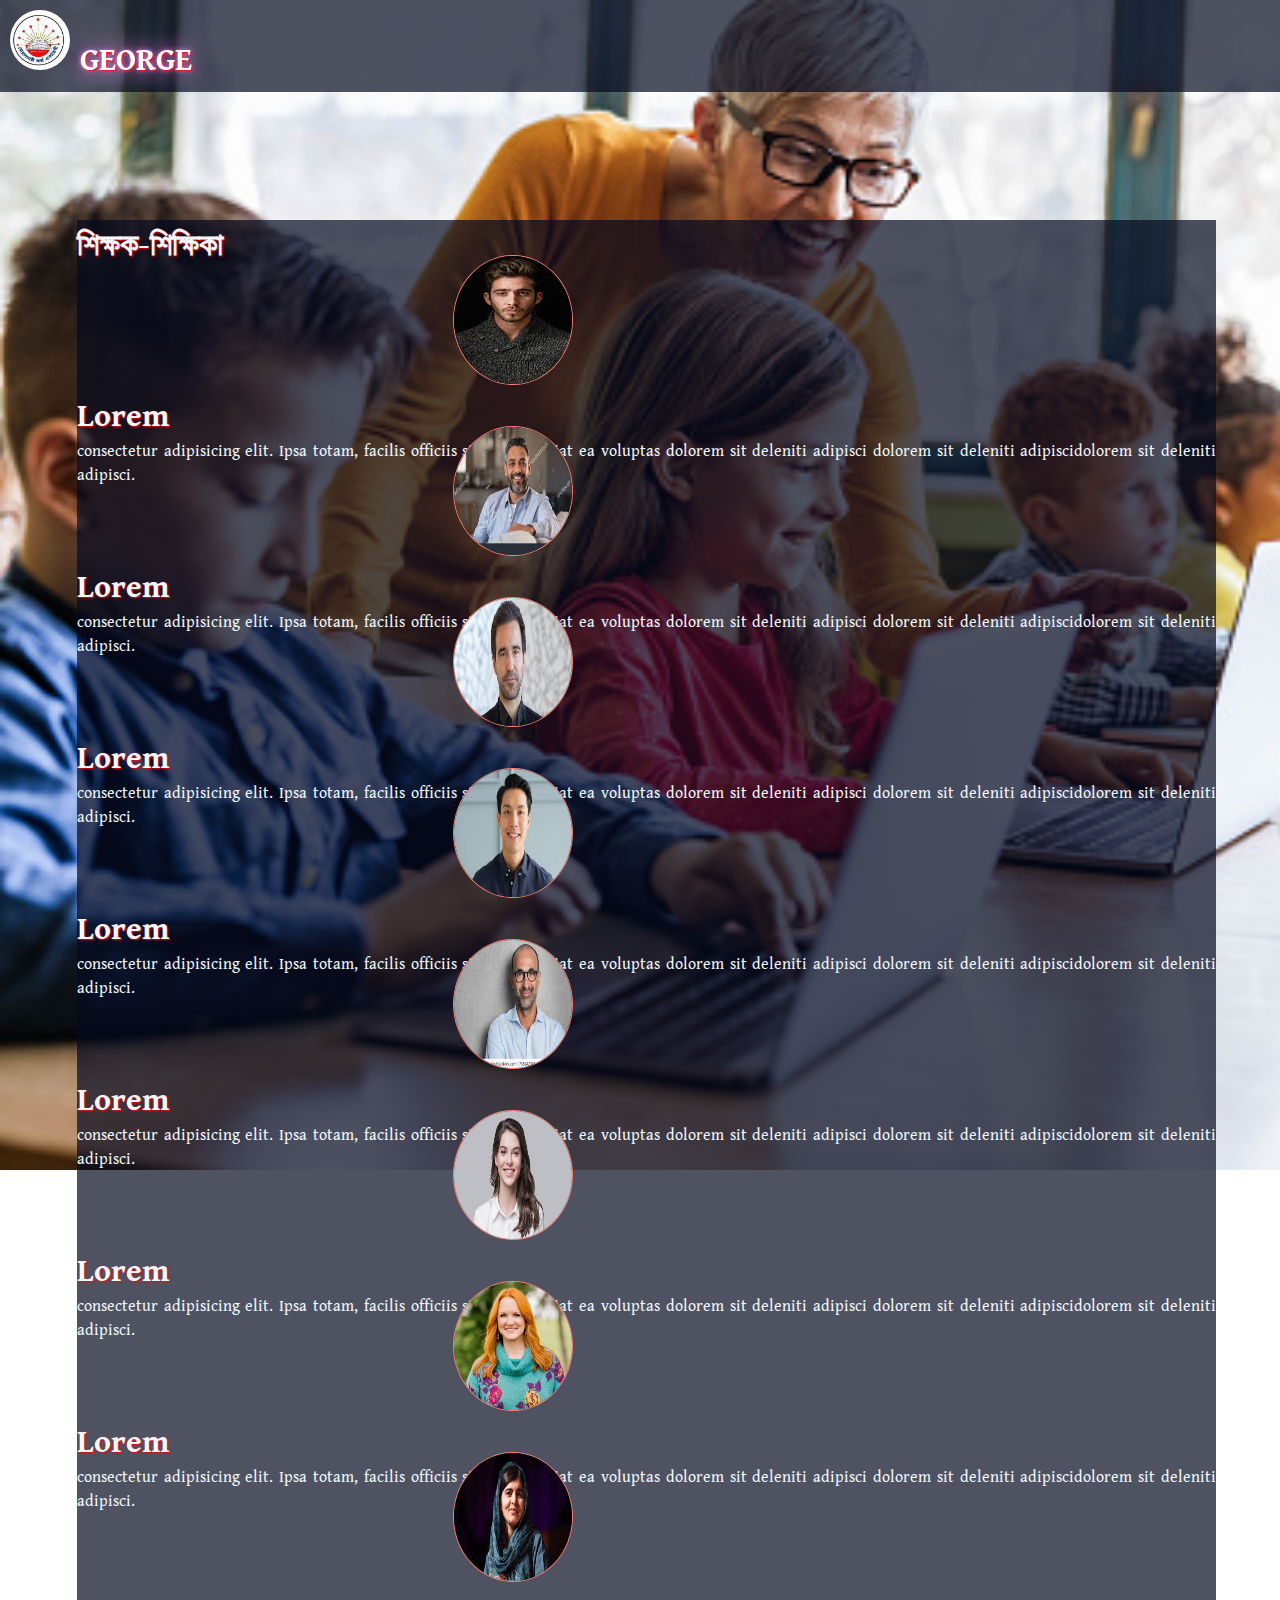
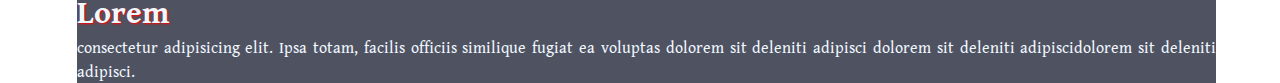
<file: Teachers.html>
<!DOCTYPE html>
<html>
    <head>
        <title></title>
        <!-- CSS only -->
        <link rel="stylesheet" type="text/css" href="style.css">
        <link rel="stylesheet" type="text/css" href="responsive.css">
       <link href="https://cdn.jsdelivr.net/npm/bootstrap@5.2.0-beta1/dist/css/bootstrap.min.css" rel="stylesheet" integrity="sha384-0evHe/X+R7YkIZDRvuzKMRqM+OrBnVFBL6DOitfPri4tjfHxaWutUpFmBp4vmVor" crossorigin="anonymous">
        <link href="https://cdn.jsdelivr.net/npm/bootstrap@5.0.2/dist/css/bootstrap.min.css" rel="stylesheet" integrity="sha384-EVSTQN3/azprG1Anm3QDgpJLIm9Nao0Yz1ztcQTwFspd3yD65VohhpuuCOmLASjC" crossorigin="anonymous">
        <script src="https://cdn.jsdelivr.net/npm/bootstrap@5.0.2/dist/js/bootstrap.bundle.min.js" integrity="sha384-MrcW6ZMFYlzcLA8Nl+NtUVF0sA7MsXsP1UyJoMp4YLEuNSfAP+JcXn/tWtIaxVXM" crossorigin="anonymous"></script>
        <script src="https://cdn.jsdelivr.net/npm/@popperjs/core@2.9.2/dist/umd/popper.min.js" integrity="sha384-IQsoLXl5PILFhosVNubq5LC7Qb9DXgDA9i+tQ8Zj3iwWAwPtgFTxbJ8NT4GN1R8p" crossorigin="anonymous"></script>
        <script src="https://cdn.jsdelivr.net/npm/bootstrap@5.0.2/dist/js/bootstrap.min.js" integrity="sha384-cVKIPhGWiC2Al4u+LWgxfKTRIcfu0JTxR+EQDz/bgldoEyl4H0zUF0QKbrJ0EcQF" crossorigin="anonymous"></script>
        <link type="text/css" rel="stylesheet">
        <script type="text/javascript" src="index.js"></script>

        <style>
            body{
                background: url(img/istockphoto-1327072542-170667a.jpg) no-repeat ;
                background-size: cover;
                height: 130vh;
                box-sizing: border-box;
            }

            .container{
                margin-top:  10%;
                  background: floralwhite;
                           
                  }

        .container{
            margin-left: 6%;
            margin-right: 5%;
            background: linear-gradient(rgba(4, 9, 30, 0.7),rgba(4, 9, 30, 0.7));
            color: aliceblue;
        }

        .img{
            border-radius: 50%;
            margin-top: -60px;
            margin-left: 33%;
            border: 1px solid salmon;
        }

        div{
            text-align: justify;
            box-sizing: border-box;
        }
        </style>

        </head>

       

        <body>
            <div style=" position: sticky; top: 0; ">
                <h1 id="logo" class="text-white" style="padding: 10px;"><img style="border-radius: 50%; margin-right: 10px;" src="img/logoH.jpg" height="60px" class=" mb-3">GEORGE</h1>
            </div>


            <div class="container">
                <div class="row"></div>
                <h1 class="p-5 background-whitee text-center">শিক্ষক-শিক্ষিকা</h1>
                <br><Br>

                    <div class="row">
                        <div class="col-md-4 bg-white m-5">
                            <img src="img/teacher1.jpg" class="img" height="130px" width="120px">
                            <h1 class="text-center ">Lorem</h1>
                           <p class="text-black m-5"> consectetur adipisicing elit. Ipsa totam,
                             facilis officiis similique fugiat ea 
                             voluptas dolorem sit deleniti adipisci dolorem
                             sit deleniti adipiscidolorem sit deleniti adipisci.
                           </p>
                            
                        </div>

                        <div class="col-md-4 bg-white m-5 ">
                           <img src="img/teacher2.jpg" class="img" height="130px" width="120px">
                           <h1 class="text-center ">Lorem</h1>
                           <p class="text-black m-5"> consectetur adipisicing elit. Ipsa totam,
                             facilis officiis similique fugiat ea 
                             voluptas dolorem sit deleniti adipisci dolorem
                             sit deleniti adipiscidolorem sit deleniti adipisci.
                           </p>
                            </div>


                              <div class="col-md-4 bg-white m-5">
                                    <img src="img/teacher3.jpg" class="img" height="130px" width="120px">
                                    <h1 class="text-center ">Lorem</h1>
                                    <p class="text-black m-5"> consectetur adipisicing elit. Ipsa totam, facilis officiis similique fugiat ea 
                                    voluptas dolorem sit deleniti adipisci dolorem sit deleniti adipiscidolorem sit deleniti adipisci.</p>
                                </div>

                                <div class="col-md-4 bg-white m-5">
                                    <img src="img/teacher4.jpg" class="img" height="130px" width="120px">
                                    <h1 class="text-center ">Lorem</h1>
                                    <p class="text-black m-5"> consectetur adipisicing elit. Ipsa totam, facilis officiis similique fugiat ea 
                                    voluptas dolorem sit deleniti adipisci dolorem sit deleniti adipiscidolorem sit deleniti adipisci.</p>
                                </div>

                                <div class="col-md-4 bg-white m-5">
                                    <img src="img/teacher5.jpg" class="img" height="130px" width="120px">
                                    <h1 class="text-center ">Lorem</h1>
                                    <p class="text-black m-5"> consectetur adipisicing elit. Ipsa totam, facilis officiis similique fugiat ea 
                                    voluptas dolorem sit deleniti adipisci dolorem sit deleniti adipiscidolorem sit deleniti adipisci.</p>
                                </div>

                                <div class="col-md-4 bg-white m-5">
                                    <img src="img/teacher6.jpg" class="img" height="130px" width="120px">
                                    <h1 class="text-center ">Lorem</h1>
                                    <p class="text-black m-5"> consectetur adipisicing elit. Ipsa totam, facilis officiis similique fugiat ea 
                                    voluptas dolorem sit deleniti adipisci dolorem sit deleniti adipiscidolorem sit deleniti adipisci.</p>
                                </div>

                                <div class="col-md-4 bg-white m-5">
                                    <img src="img/teacher7.jpg" class="img" height="130px" width="120px">
                                    <h1 class="text-center ">Lorem</h1>
                                    <p class="text-black m-5"> consectetur adipisicing elit. Ipsa totam, facilis officiis similique fugiat ea 
                                    voluptas dolorem sit deleniti adipisci dolorem sit deleniti adipiscidolorem sit deleniti adipisci.</p>
                                </div>

                                <div class="col-md-4 bg-white m-5">
                                    <img src="img/teacher8.jpg" class="img" height="130px" width="120px">
                                    <h1 class="text-center ">Lorem</h1>
                                    <p class="text-black m-5"> consectetur adipisicing elit. Ipsa totam, facilis officiis similique fugiat ea 
                                    voluptas dolorem sit deleniti adipisci dolorem sit deleniti adipiscidolorem sit deleniti adipisci.</p>
                                </div>

        

                                




                    </div>
                </h1>
            </div>

        </body>
        </html>
</file>
<file: style.css>
@import url('https://fonts.googleapis.com/css2?family=Gentium+Book+Plus:ital,wght@0,400;1,400;1,700&family=Roboto+Condensed&display=swap');

*{
    margin: 0px;
    padding: 0px;
    box-sizing: border-box;
}
body{
    overflow-x:hidden;
    width: 100%;
    height: auto;
    font-family: 'Gentium Book Plus', serif;
    background-color:white;
    box-sizing: border-box;
}


::selection{
color:saddlebrown;
background-color:black;
}

a{
    text-decoration: none;
}

li,ul{
    list-style: none;
}

/*header------------*/

#header{
    background-image: url(img/bg.jfif);
    background-repeat: no-repeat;
    background-size: cover;
    height: 170vh;
    color: white;
}

#logo{
    text-shadow: 1px 1px 2px red, 0 0 25px violet, 0 0 5px violet;
    background: linear-gradient(rgba(4, 9, 30, 0.7),rgba(4, 9, 30, 0.7));
}

#login-form{
    display: none;
    background: white;
    padding: 30px;
    width: 500px;
    float: right;
    margin-top: 40px;
    position: absolute;
    z-index: 1;
    float: right;
    top: 30px;
    margin-left: 30%;
    box-shadow: 1px 5px 10px gray;
    border-radius: 20px;
    padding-bottom: 70px;


}

#signUp-form{
    display: none;
    background: white;
    padding: 60px;
    width: 600px;
    margin-left: 30%;;
    float: right;
    position: absolute;
    z-index: 1;
    float: right;
    top: 60px;
    box-shadow: 1px 5px 10px gray;
    border-radius: 20px;
}

#signUp-form input,#login-form input{
     height: 45px;
     width: 90%;
}

#closeS,#closeL{
     margin-left: 300px;
     color: white;
     font-weight: bold;
}

#signUp-btn{
    text-decoration: none;
}

#login-btn{
    text-decoration: none;
}

#login-btn{
    float: right;
    color: white;
    padding: 10px;
    margin-top: -65px;
    margin-left: 20px;
}

#signUp-btn{
    float: right;
    color: white;
    padding: 10px;
   margin-top: -65px;
   margin-right: 50px;
}

#btnLogin{
  padding: 7px 25px;
  border: 2px solid orange;
  border-radius: 15px;
  font-weight: bold;
  color: grey;
  position: relative;
}

#btnsignUp{
  padding: 7px 25px;
  border: 2px solid orange;
  border-radius: 15px;
  font-weight: bold;
  color: gray;
  position: relative;
  

}

#btnLogin:hover{
    border: 1px solid gray;
    background: orange;
    color: white;
    font-weight: bold;
    cursor: pointer;
    transition: 1s;
    text-decoration: none;
}

#btnsignUp:hover{
    border: 1px solid gray;
    background: orange;
    color: white;
    font-weight: bold;
    cursor: pointer;
    transition: 1s;

}

.text-box{
     text-align: center ;
     color: orange;
     margin-top: 150px;
     z-index: -1;
}

h1{
    text-shadow: 1px 1px 2px red;
}

.text-box a{
    text-decoration: none;
    padding: 12px 30px;
    border-radius: 1px solid gray;
    border-radius: 23px;
    cursor: pointer;
    position: relative;
    color: orange;
    /* background: linear-gradient(rgba(4, 9, 30, 0.7),rgba(4, 9, 30, 0.7)); */
    border: 2px solid orange;

}

.text-box a:hover{
   color: white;
    background: orange;
    text-decoration: none;
    transition: 1s;
}

/*nav.....................*/
#menu-icon{
    display: none;
    color:orange;
    margin-left: 2%;
    
}

#nav-links{
text-decoration: none;
display: flex;
text-decoration: none ;
list-style: none;
width: 100%;
background-color: orange;
font-size: 15px;
top:-60px;
color: white;
position: sticky;
top: 0;
}

#nav-menu{
  text-decoration: none;
  padding: 2% 2%;  
 
}
.text-white{
    color: white;
}
/* Campus */
.block1{
    height: 350px;
    background: #000;
}

.block1{
    background: linear-gradient(rgba(47, 9, 30, 0.7),rgba(4, 9, 30, 0.7)), url(img/istockphoto-1327072542-170667a.jpg);

}
.scholarship{
    background: linear-gradient(rgba(47, 90, 30, 0.7),rgba(4, 9, 30, 0.7)), url(img/Ed.jfif);
}
.Library{
    background: linear-gradient(rgba(4, 59, 30, 0.7),rgba(4, 9, 30, 0.7)), url(img/juij.jfif)no-repeat;
    background-size: cover
}

.Digital-Lab{
   background: linear-gradient(rgba(4, 9, 30, 0.7),rgba(4, 9, 30, 0.7)), url(img/cmt.jfif);
   background-size: cover;
   background-repeat: no-repeat;
}

.campusHeader{
     
     background-color:orange;
     padding: 5%;

}


.block1:hover{
    background: url(img/istockphoto-1327072542-170667a.jpg);
    margin-top: -30px;
    color: transparent;
    border-start-end-radius: 24px;
    box-shadow: 1px 30px 5px gray;

}

.Library:hover {
    background:  url(img/juij.jfif);
    margin-top: -30px;
    color: transparent;
    border-start-end-radius: 24px;

}

.Digital-Lab:hover {
    background:  url(img/cmt.jfif);
    margin-top: -30px;
    color: transparent;
    border-start-end-radius: 24px;

}

.scholarship:hover {
    background:  url(img/Ed.jfif)no-repeat ;
    margin-top: -30px;
    background-size: cover;
    color: transparent;
    border-start-end-radius: 24px;

}


/* Image Galary */
.imgGalary{
    background: #f2f2f2;
    margin-top: 30px;
    bottom: 1px solid orange;
    
}
.imgGalary .col-4{
      margin-top:70px;
      border-radius: 3%;
}


.img-fluid{
    max-width: 180px;
    max-height: 240px;
}
.imgBtn{
    padding: 10px 50px;
    border: 2px solid ;
    color: orange;
    width: 80px;
    background:white;
    border-radius: 20px;
    margin-left: 1%;
   
}

.imgBtn:hover{
    text-decoration: none;
    background-color: orange;
    border: white;
    color: white;
}

/* school  event */
.event-header{

    background: orange;
    color: white;
    padding: 40px;
    margin-top: 170px;
    box-shadow: 1px 5px 50px;

}

.event-header a{
    padding: 10px 20px;
    margin-top: 20px;
    color: #000;
    margin-bottom: 30px;
    border: 1px solid white;
    text-decoration: none;
    color: #f2f2f2;
}

.event-header a:hover{
    background: #000;
    border: none;
    font-weight: bold;
    text-decoration: none;
    color: #f2f2f2;

}
.marquee{
    padding: 30px;
    border-top: 1px solid #000;
    border-bottom: 1px solid #000;
    background:#f2f2f2;
}

/* Notice Bord */
#NoticeBord{
    margin-top: 50px;  
    box-shadow: 10px 5px 52px;   
    background:url(img/notice.png);
    background-repeat: no-repeat;
    background-size: cover;
}

.NoticeTable{
    
    margin-left:44% ;
    background-color:transparent;
    border: 2px double black;
}

/* contact */
.contact{
    background:url(img/jhn.jpg);
    background-size: cover;
    height: 80vh;
}

.contact h1{
    font-weight: 200px;
    text-align: center;
    color: white;
    margin-top: 70px;
    padding-top: 50px;
}

.contact input{
    margin-right: 3%;
    color: #f2f2f2;

    
}
.contact #btn{
    border: 2px solid white;
    margin-left: 1%;
    padding: 10px 45px;
    border-radius: 5px;
    color:white;
    text-decoration: none;
}

.contact #btn:hover{
    background: rgba(47, 9, 30, 0.7);
    text-decoration: none;
    font-weight: bold;
    color: white;
}

.contactIcon{

    margin-top: 30%;
}


/* footer */

.ftr{
    background: orange;
    padding: 30px;
   
}


.all-img:hover{
    box-shadow: rgb(38, 57, 77) 0px 20px 30px -10px;
}
</file>
<file: responsive.css>
@media screen and (max-width :700px){

   #login-form{
    padding: 30px;
    width: 400px;
    float: left;
    margin-right: 10px;
    border-radius: 20px;
    left: -190;
}

 #signUp-form{
    padding: 30px;
    width: 400px;
    float: left;
    margin-right: 10px;
    border-radius: 20px;
    left: -90;
}

#nav-links {
    font-size: 15px;
    display: none;
    color: white;
    padding-top: 30px;
    padding-bottom: 30px;
    
}

#menu-icon{
    display: block;
}
#nav-menu{
    width: 100%;
    display: block;

}
.contact input{
 margin-left: 30px;
 margin-right: 30px;
}

.contact #btn{
   
    margin-left: 30px;

}

.contact{
    height: 160vh;
}

.NoticeTable{
    
    margin-left:1% ;
    background-color:transparent;
}

}
</file>
<file: Astyle.css>
*{
	margin: 0;
	padding: 0;
}

body{
	height: 100%;
	widows: 80%;
}

.input-img{
	height: 100%;
	width: 100%;
	margin-top: 100px;
	float: right;

}

.img{
	height: 200px;
	width: 200px;
	background: white;
	text-align: center;
	float: right;
}

*{
    margin: 0;
    padding: 0;
}
body{
    width: 100%;
    height: 100%;
    background-color:gainsboro;
}

.container{
 height: 100%;
 max-width:750px;
 background-color:white;
 border-radius: 10px;
 border: 1px solid lightgray;
 box-shadow: 3px 3px 3px 2px grey;
 padding: 20px;
 padding-left: 50px;
 float: left;
 margin-top: 3%;
 margin-left: 3%;


}

.submit-btn{
	width: 60%;
    margin-left: 20%;
    margin-top: 40px;
    border:3px solid grey;
    background-color:#5495BD;
    border-radius: 1px 40px 1px 40px;
}
/*height: 60%;
     win-left: 12%;
     backgidth: 70%;
     marground-color: #5495BD;
     color: white;
}
</file>
